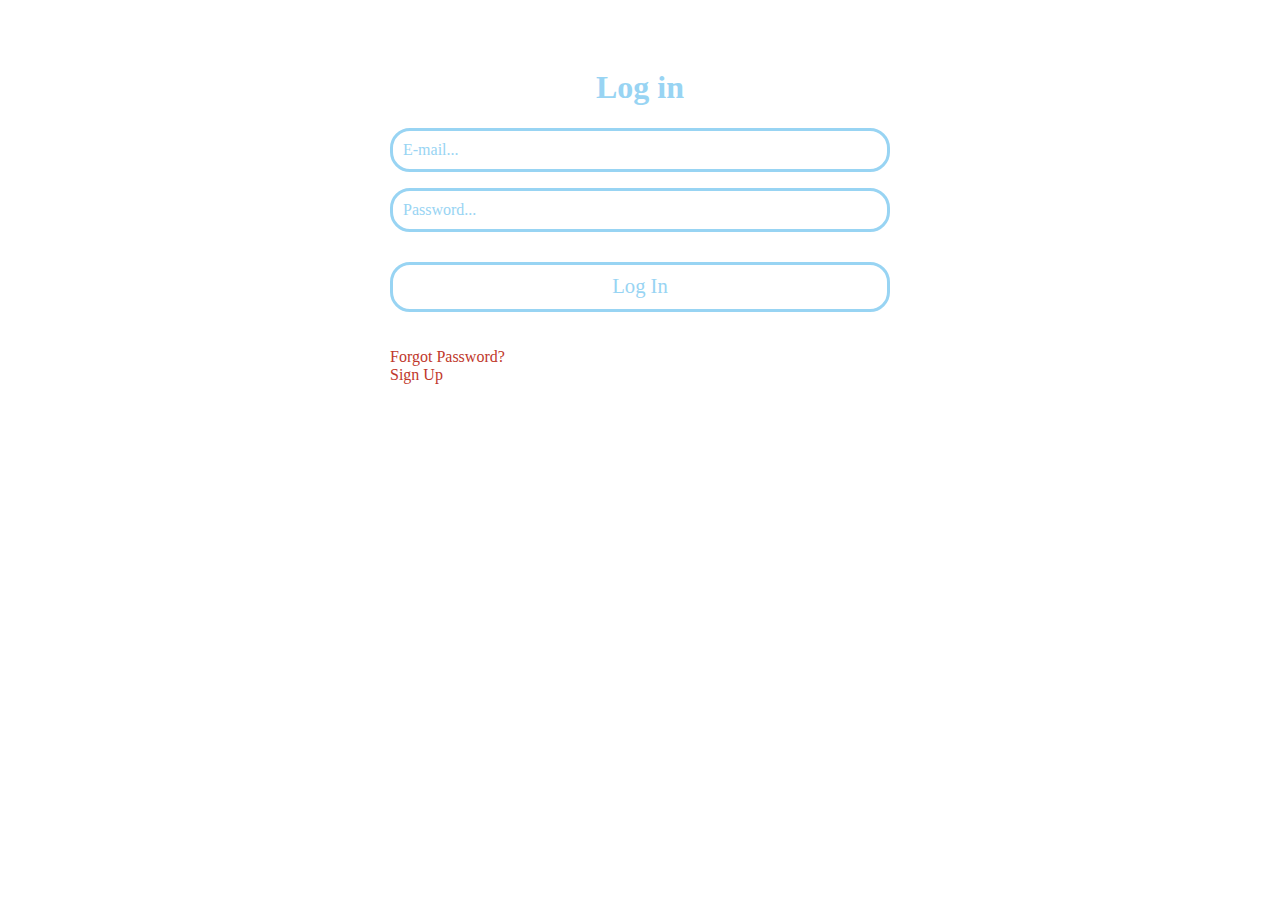
<file: test.html>
<!DOCTYPE HTML>
<html>
	<head>
		<title>Test - SmashDB</title>
		<meta name="description" content="Florida State University Database (COP4710) 
			Fall 2016 group project with Dr.Zhao."> 
		<meta name="keywords" content="FSU, Florida State University, Database, COP4710, 
			Games, Video Games, Smash Brothers, Smash Bros, Smash Bro, Nintendo, Wii U">
		<link rel="stylesheet" href="css/headerFooter.css">
		<link rel="stylesheet" href="css/login.css">
		<link rel="icon" href="assets/favicon.png">
		
		<script src="//code.jquery.com/jquery-1.10.2.js"></script>
			<script> 
			$(function(){
			  $("#header").load("headerFooter.html"); 
			});
		</script> 
	</head>
	
	<body>
		
		
		<!-- Log In Form -->
		<div class="loginForm">
			<form action="">
				<h1>Log in</h1>
				<p>
					<input type="email" id="email" placeholder="E-mail..."/>
				</p>
				<p>
					<input type="password" id="password" placeholder="Password..."/>
				</p>
				<input type="submit" value="Log In"><br><br>
				<a href="passwordReset.html">Forgot Password?</a><br>
				<a href="signUp.html">Sign Up</a><br>
			</form>
		</div>
		<!-- End of Log In Form -->
		

		
	</body>
</html>
</file>
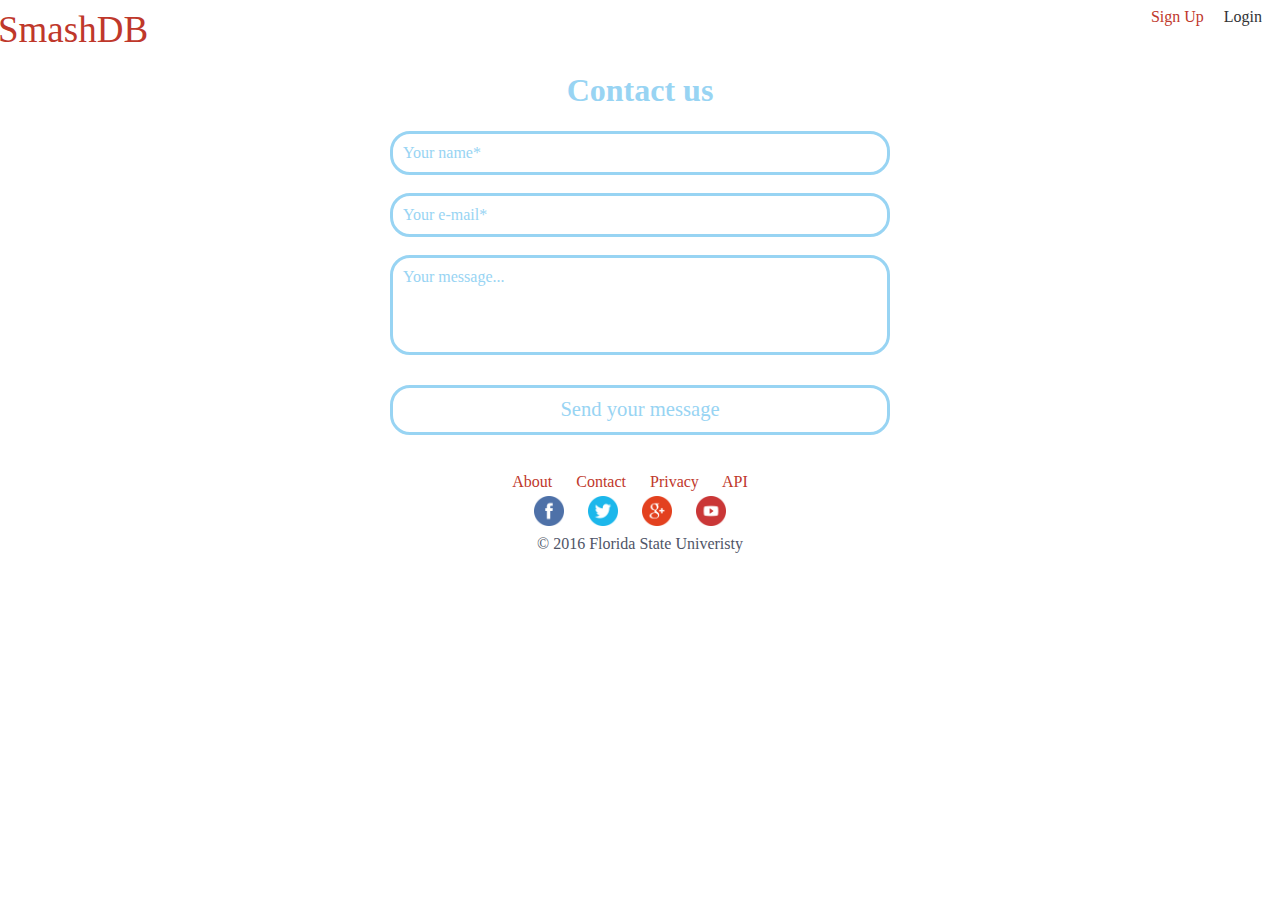
<file: SmashDB V1.0/contact.html>
<!DOCTYPE HTML>
<html>
	<head>
		<title>Contact - SmashDB</title>
		<meta name="description" content="Florida State University Database (COP4710) 
			Fall 2016 group project with Dr.Zhao."> 
		<meta name="keywords" content="FSU, Florida State University, Database, COP4710, 
			Games, Video Games, Smash Brothers, Smash Bros, Smash Bro, Nintendo, Wii U">
		<link rel="stylesheet" href="css/headerFooter.css">
		<link rel="stylesheet" href="css/contact.css">
		<link rel="icon" href="assets/favicon.png">
		
		<!--
		<script type="text/javascript" src="https://ajax.googleapis.com/ajax/libs/jquery/3.0.0/jquery.min.js"></script>
        <script type="text/javascript" src="https://cdnjs.cloudflare.com/ajax/libs/materialize/0.97.6/js/materialize.min.js"></script>
		<link rel="stylesheet" href="https://d3buy1gntgt1z5.cloudfront.net/static/lol_app/css/materialize.e3081b2a2c17.css">
		<link rel="stylesheet" href="https://fonts.googleapis.com/icon?family=Material+Icons">
		<link rel="stylesheet" href="https://maxcdn.bootstrapcdn.com/font-awesome/4.6.3/css/font-awesome.min.css">
		<link rel="stylesheet" href="https://cdnjs.cloudflare.com/ajax/libs/fullPage.js/2.8.1/jquery.fullPage.min.css">
		<link rel="stylesheet" href="https://d3buy1gntgt1z5.cloudfront.net/static/lol_app/css/landing.0883dcbf1f49.css">
		<link rel="stylesheet" href="https://d3buy1gntgt1z5.cloudfront.net/static/lol_app/css/dashboard/dashboard.4d2153d50494.css">
		<link rel="stylesheet" href="https://d3buy1gntgt1z5.cloudfront.net/static/lol_app/css/style.b336511af7d9.css">
		<script type="text/javascript" src="https://cdnjs.cloudflare.com/ajax/libs/fullPage.js/2.8.0/jquery.fullPage.min.js"></script>
		<script type="text/javascript" src="https://d3buy1gntgt1z5.cloudfront.net/static/lol_app/js/landing.1a8c57b321cf.js"></script>
		-->
	</head>
	
	<body>
		
		<div class="homeHeader">
			<!-- <a href="home.html"><img src="assets/logo.png" alt="logo" id="log"></a> -->
			<a href="home.html" id="logo">SmashDB</a>
			<a href="login.html" id="login">Login</a>
			<a href="signup.html" id="signup">Sign Up</a>
		</div> <!-- end of homeHeader -->

		<div id="form">
			<form id="gameForm" method="post">
				<h1>Contact us</h1>
					
				<div class="contactForm" id="nameForm">
					<input type="text" id="name" name="name" placeholder="Your name*"/>
					<br>
				</div>
					
				<div class="contactForm" id="emailForm">
					<input type="email" id="email" name="email" placeholder="Your e-mail*"/>
					<br>
				</div>
					
				<div class="contactForm" id="messageForm">
					<textarea id="message" name="message" placeholder="Your message..."></textarea>
				</div>
					
				<input type="submit" value="Send your message"><br><br>
			</form>
		</div> <!-- end of contact form -->
		
		<div class="homeFooter">
			<a href="about.html">About</a>
			<a href="contact.html">Contact</a>
			<a href="privacy.html">Privacy</a>
			<a href="api.html">API</a>
			<br>
			<div id="socialMedia">
				<a href=""><img src="assets/1.png" alt="facebook" height="30px" width="30px"/></a>
				<a href=""><img src="assets/2.png" alt="twitter" height="30px" width="30px"/></a>
				<a href=""><img src="assets/3.png" alt="google plus" height="30px" width="30px"/></a>
				<a href=""><img src="assets/4.png" alt="youtube" height="30px" width="30px"/></a>
			</div>
			&copy 2016 Florida State Univeristy
		</div> <!-- end of homeFooter -->
	</body>
</html>
</file>
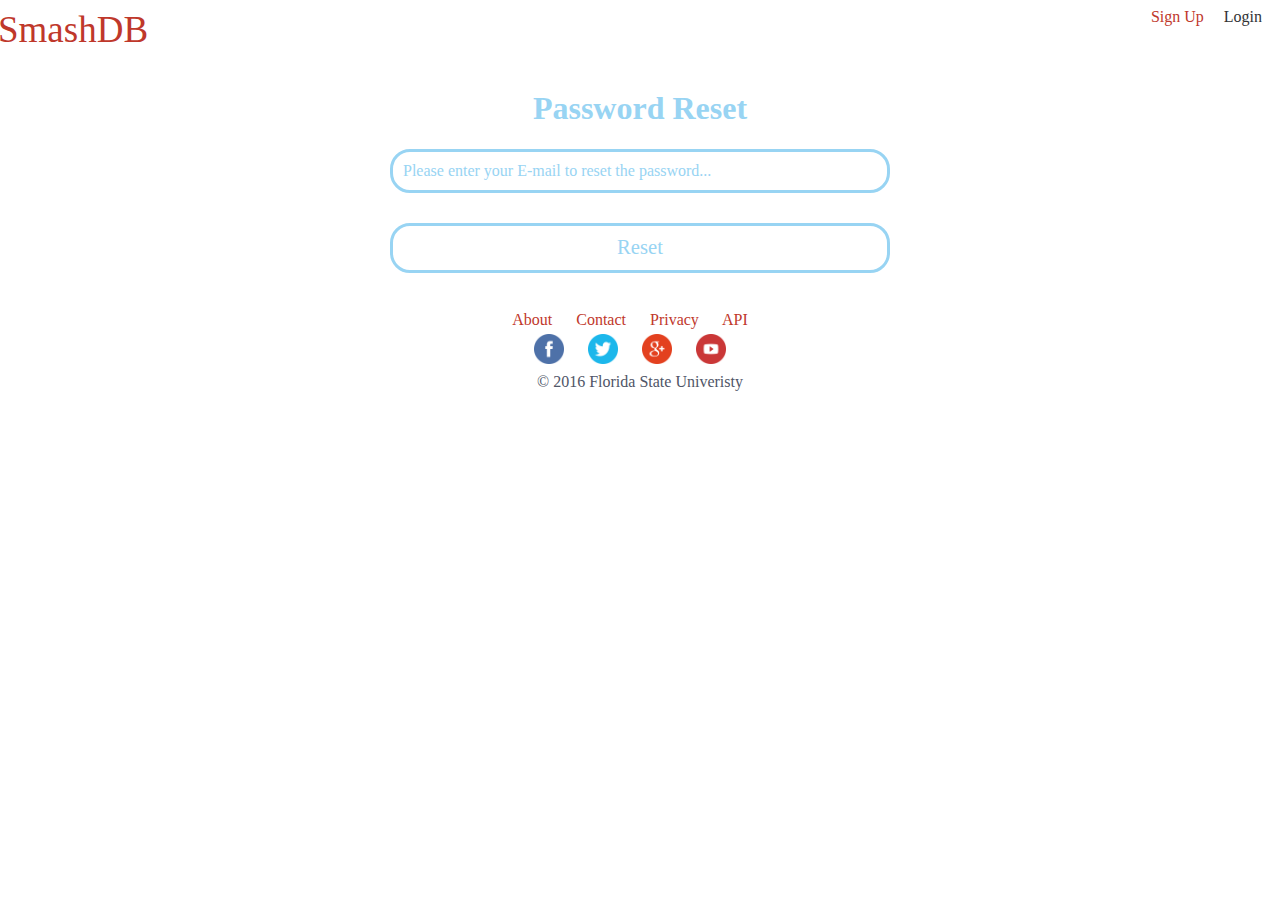
<file: SmashDB V1.0/passwordReset.html>
<!DOCTYPE HTML>
<html>
	<head>
		<title>Password Reset - SmashDB</title>
		<meta name="description" content="Florida State University Database (COP4710) 
			Fall 2016 group project with Dr.Zhao."> 
		<meta name="keywords" content="FSU, Florida State University, Database, COP4710, 
			Games, Video Games, Smash Brothers, Smash Bros, Smash Bro, Nintendo, Wii U">
		<link rel="stylesheet" href="css/headerFooter.css">
		<link rel="stylesheet" href="css/passwordReset.css">
		<link rel="icon" href="assets/favicon.png">
		
		<!--
		<script type="text/javascript" src="https://ajax.googleapis.com/ajax/libs/jquery/3.0.0/jquery.min.js"></script>
        <script type="text/javascript" src="https://cdnjs.cloudflare.com/ajax/libs/materialize/0.97.6/js/materialize.min.js"></script>
		<link rel="stylesheet" href="https://d3buy1gntgt1z5.cloudfront.net/static/lol_app/css/materialize.e3081b2a2c17.css">
		<link rel="stylesheet" href="https://fonts.googleapis.com/icon?family=Material+Icons">
		<link rel="stylesheet" href="https://maxcdn.bootstrapcdn.com/font-awesome/4.6.3/css/font-awesome.min.css">
		<link rel="stylesheet" href="https://cdnjs.cloudflare.com/ajax/libs/fullPage.js/2.8.1/jquery.fullPage.min.css">
		<link rel="stylesheet" href="https://d3buy1gntgt1z5.cloudfront.net/static/lol_app/css/landing.0883dcbf1f49.css">
		<link rel="stylesheet" href="https://d3buy1gntgt1z5.cloudfront.net/static/lol_app/css/dashboard/dashboard.4d2153d50494.css">
		<link rel="stylesheet" href="https://d3buy1gntgt1z5.cloudfront.net/static/lol_app/css/style.b336511af7d9.css">
		<script type="text/javascript" src="https://cdnjs.cloudflare.com/ajax/libs/fullPage.js/2.8.0/jquery.fullPage.min.js"></script>
		<script type="text/javascript" src="https://d3buy1gntgt1z5.cloudfront.net/static/lol_app/js/landing.1a8c57b321cf.js"></script>
		-->
	</head>
	
	<body>
		
		<div class="homeHeader">
			<!-- <a href="home.html"><img src="assets/logo.png" alt="logo" id="log"></a> -->
			<a href="home.html" id="logo">SmashDB</a>
			<a href="login.html" id="login">Login</a>
			<a href="signup.html" id="signup">Sign Up</a>
		</div> <!-- end of homeHeader -->

		<br>
		<div class="passwordReset">
			<form action="">
				<h1>Password Reset</h1>
				<input type="email" id="email" placeholder="Please enter your E-mail to reset the password..."/>
				<input type="submit" value="Reset"><br><br>
			</form>
		</div>
		
		<div class="homeFooter">
			<a href="about.html">About</a>
			<a href="contact.html">Contact</a>
			<a href="privacy.html">Privacy</a>
			<a href="api.html">API</a>
			<br>
			<div id="socialMedia">
				<a href=""><img src="assets/1.png" alt="facebook" height="30px" width="30px"/></a>
				<a href=""><img src="assets/2.png" alt="twitter" height="30px" width="30px"/></a>
				<a href=""><img src="assets/3.png" alt="google plus" height="30px" width="30px"/></a>
				<a href=""><img src="assets/4.png" alt="youtube" height="30px" width="30px"/></a>
			</div>
			&copy 2016 Florida State Univeristy
		</div> <!-- end of homeFooter -->
	</body>
</html>
</file>
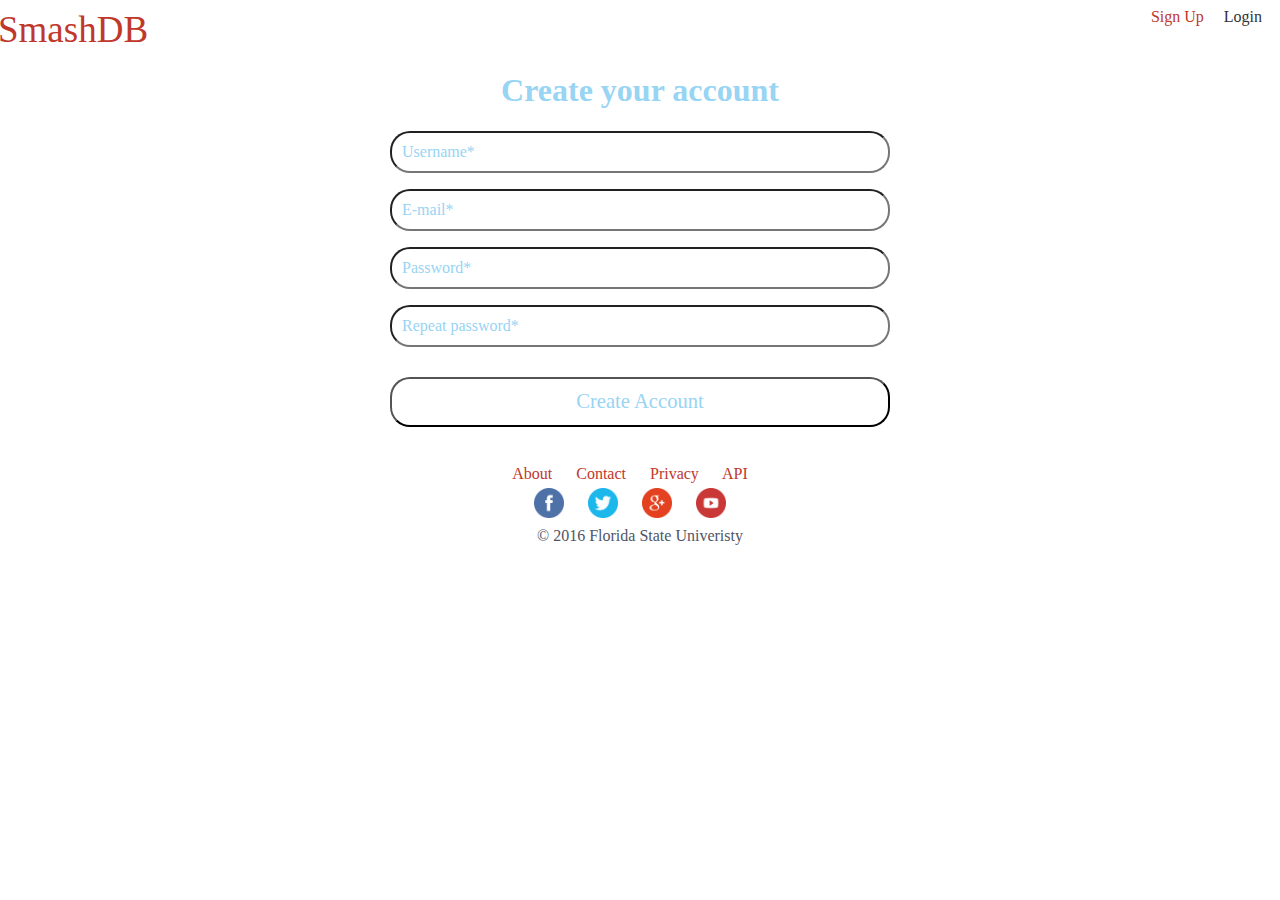
<file: SmashDB V1.0/signup.html>
<!DOCTYPE HTML>
<html>
	<head>
		<title>SmashDB</title>
		<meta name="description" content="Florida State University Database (COP4710) 
			Fall 2016 group project with Dr.Zhao."> 
		<meta name="keywords" content="FSU, Florida State University, Database, COP4710, 
			Games, Video Games, Smash Brothers, Smash Bros, Smash Bro, Nintendo, Wii U">
		<link rel="stylesheet" href="css/headerFooter.css">
		<link rel="stylesheet" href="css/signup.css">
		<link rel="icon" href="assets/favicon.png">
		
		<!--
		<script type="text/javascript" src="https://ajax.googleapis.com/ajax/libs/jquery/3.0.0/jquery.min.js"></script>
        <script type="text/javascript" src="https://cdnjs.cloudflare.com/ajax/libs/materialize/0.97.6/js/materialize.min.js"></script>
		<link rel="stylesheet" href="https://d3buy1gntgt1z5.cloudfront.net/static/lol_app/css/materialize.e3081b2a2c17.css">
		<link rel="stylesheet" href="https://fonts.googleapis.com/icon?family=Material+Icons">
		<link rel="stylesheet" href="https://maxcdn.bootstrapcdn.com/font-awesome/4.6.3/css/font-awesome.min.css">
		<link rel="stylesheet" href="https://cdnjs.cloudflare.com/ajax/libs/fullPage.js/2.8.1/jquery.fullPage.min.css">
		<link rel="stylesheet" href="https://d3buy1gntgt1z5.cloudfront.net/static/lol_app/css/landing.0883dcbf1f49.css">
		<link rel="stylesheet" href="https://d3buy1gntgt1z5.cloudfront.net/static/lol_app/css/dashboard/dashboard.4d2153d50494.css">
		<link rel="stylesheet" href="https://d3buy1gntgt1z5.cloudfront.net/static/lol_app/css/style.b336511af7d9.css">
		<script type="text/javascript" src="https://cdnjs.cloudflare.com/ajax/libs/fullPage.js/2.8.0/jquery.fullPage.min.js"></script>
		<script type="text/javascript" src="https://d3buy1gntgt1z5.cloudfront.net/static/lol_app/js/landing.1a8c57b321cf.js"></script>
		-->
	</head>
	
	<body>
		
		<div class="homeHeader">
			<!-- <a href="home.html"><img src="assets/logo.png" alt="logo" id="log"></a> -->
			<a href="home.html" id="logo">SmashDB</a>
			<a href="login.html" id="login">Login</a>
			<a href="signup.html" id="signup">Sign Up</a>
		</div> <!-- end of homeHeader -->
		
		<!-- Sign Up Form -->
		<div class="signupForm">
			<form action="">
				<h1>Create your account</h1>
				<p>
					<input type="text" placeholder="Username*"/>
				</p>
				<p>
					<input type="email" id="email" placeholder="E-mail*"/>
				</p>
				<p>
					<input type="password" id="password" placeholder="Password*"/>
				</p>
				<p>
					<input type="password" id="repeatPassword" placeholder="Repeat password*"/>
				</p>
				
				<input type="submit" value="Create Account"><br><br>					
			</form>
		</div>
		<!-- End of Sign Up Form -->
		
		<div class="homeFooter">
			<a href="about.html">About</a>
			<a href="contact.html">Contact</a>
			<a href="privacy.html">Privacy</a>
			<a href="api.html">API</a>
			<br>
			<div id="socialMedia">
				<a href=""><img src="assets/1.png" alt="facebook" height="30px" width="30px"/></a>
				<a href=""><img src="assets/2.png" alt="twitter" height="30px" width="30px"/></a>
				<a href=""><img src="assets/3.png" alt="google plus" height="30px" width="30px"/></a>
				<a href=""><img src="assets/4.png" alt="youtube" height="30px" width="30px"/></a>
			</div>
			&copy 2016 Florida State Univeristy
		</div> <!-- end of homeFooter -->
		
	</body>
</html>
</file>
<file: css/headerFooter.css>
/* header & footer css */

html
{
	min-height: 100%;
	min-width: 100%;
	-webkit-background-size: cover;
	-moz-background-size: cover;
	background-size: cover;
}

.homeHeader
{
	position: relative;
	margin: -10px;
	padding-top: 10px;
	padding-bottom: 13px;
	text-align: center;
	/*
	background:
		-webkit-linear-gradient(45deg, hsla(161, 96%, 43%, 1) 0%, hsla(161, 96%, 43%, 0) 70%),
		-webkit-linear-gradient(135deg, hsla(334, 95%, 43%, 1) 10%, hsla(334, 95%, 45%, 0) 80%),
		-webkit-linear-gradient(225deg, hsla(135, 98%, 43%, 1) 10%, hsla(135, 98%, 47%, 0) 80%),
		-webkit-linear-gradient(315deg, hsla(174, 91%, 43%, 1) 100%, hsla(174, 91%, 47%, 0) 70%);
	background:
		linear-gradient(45deg, hsla(161, 96%, 43%, 1) 0%, hsla(161, 96%, 43%, 0) 70%),
		linear-gradient(135deg, hsla(334, 95%, 43%, 1) 10%, hsla(334, 95%, 45%, 0) 80%),
		linear-gradient(225deg, hsla(135, 98%, 43%, 1) 10%, hsla(135, 98%, 47%, 0) 80%),
		linear-gradient(315deg, hsla(174, 91%, 43%, 1) 100%, hsla(174, 91%, 47%, 0) 70%);
		*/
}

a#logo
{
	float: left;
	font-size: 37px;
}


#login 
{
	float: right;
}

#signup
{
	float: right;
}

a#login
{
	color: #313235; /* login link color*/
}

.homeFooter
{
	position: relative;
	margin-top: 9px;
	padding-top: 10px;
	padding-bottom: 20px;
	margin: -8px;
	bottom: 0;
	left: 0;
	right: 0;
	text-align: center;
	color: #4f5567;
	
	/*
	background:
		-webkit-linear-gradient(45deg, hsla(161, 96%, 43%, 1) 0%, hsla(161, 96%, 43%, 0) 70%),
		-webkit-linear-gradient(135deg, hsla(334, 95%, 43%, 1) 10%, hsla(334, 95%, 45%, 0) 80%),
		-webkit-linear-gradient(225deg, hsla(135, 98%, 43%, 1) 10%, hsla(135, 98%, 47%, 0) 80%),
		-webkit-linear-gradient(315deg, hsla(174, 91%, 43%, 1) 100%, hsla(174, 91%, 47%, 0) 70%);
	background:
		linear-gradient(45deg, hsla(161, 96%, 43%, 1) 0%, hsla(161, 96%, 43%, 0) 70%),
		linear-gradient(135deg, hsla(334, 95%, 43%, 1) 10%, hsla(334, 95%, 45%, 0) 80%),
		linear-gradient(225deg, hsla(135, 98%, 43%, 1) 10%, hsla(135, 98%, 47%, 0) 80%),
		linear-gradient(315deg, hsla(174, 91%, 43%, 1) 100%, hsla(174, 91%, 47%, 0) 70%);
		*/
}

#socialMedia 
{
	padding: 5px 0px 5px 0px;
}

a
{
	text-decoration: none; /* Remove underscore from links */
	padding-right: 20px; /* Spacing between links */
	color: #bf382b; /* All links' color except login link */
}
</file>
<file: css/login.css>
/* login css*/

/*http://codepen.io/anon/pen/OMMOaO/*/
#contactLabel {
	font-weight: normal;
	font-size: 4em;
	font-family: 'Raleway', sans-serif;
	margin: 0 auto;
	margin-top: 30px;
	width: 500px;
	color: #98d4f3;
	text-align: center;
}

form{
	margin: 0 auto;
	width: 500px;
	padding-top: 40px;
	color: white;
	position: relative;
}

label, textarea, input{
	display: block;	
}

input, textarea{
	width: 500px;	
	border-radius: 20px;
	outline: none;
	padding: 10px;
	font-family: 'Sniglet', cursive;
	font-size: 1em;
	color: #676767;
	transition: border 0.5s;
	-webkit-transition: border 0.5s;
	-moz-transition: border 0.5s;
	-o-transition: border 0.5s;
	border: solid 3px #98d4f3;	
	-webkit-box-sizing:border-box;
	-moz-box-sizing:border-box;
	box-sizing:border-box;
	
}

select {
	margin-bottom: 50px;
	display: block;
	margin: 0 auto;
	border: none;
	border: 3px solid #98d4f3;
	border-radius: 20px;
	outline: none;
	padding: 10px;
	color: #676767;
	text-align: center;
}

textarea{
	height: 100px;	
	resize: none; 
	overflow: auto;
}
input[type="submit"]{
	background-color: white;
	color: #98d4f3;
	height: 50px;
	cursor: pointer;
	margin-top: 30px;
	font-size: 1.29em;
	font-family: 'Sniglet', cursive;
	-webkit-transition: background-color 0.5s;
	-moz-transition: background-color 0.5s;
	-o-transition: background-color 0.5s;
	transition: background-color 0.5s;
}
input[type="submit"]:hover{
	background-color: #e58f0e;
	
}
label{
	color: #98d4f3;
	font-size: 1.5em;
	margin-top: 20px;
	padding-left: 20px;
}

h1 {
	color: #98d4f3;
	text-align: center;
}

.signUpForm {
	background-color: #dee2e8;
	border-radius: 1.0em;
	width: 600px;
	height: 640px;
	margin: auto;
	border: none;
	border: 2px solid #06090f;
	position: absolute;
	top: 0;
	right: 0;
	left: 0;
	bottom: 0;
}

#formSwitch {
	margin-bottom: 0px;
	margin-top: 0px;
	border: none;
}
#logInForm {
	display: inline-block;
	border: 1px solid #41873f;
	padding: 25px 55px 25px 55px; /* top right bottom left */
	font-size: 35px;
	color: #ad1643;
	margin-left: 25px;
	border-radius: 0.2em;
}
#signUpForm {
	display: inline-block;
	border: 1px solid #41873f;
	padding: 25px 55px 25px 55px;
	font-size: 35px;
	color: #ad1643;
	border-radius: 0.2em;
}

hr {
	display: block;
	height: 1px;
	border: 0;
	border-top: 1px solid #ccc;
	margin: 1em 0;
	padding: 0;
	width: 100%;
}

/* http://stackoverflow.com/questions/2610497/change-an-inputs-html5-placeholder-color-with-css */
::-webkit-input-placeholder { /* WebKit, Blink, Edge */
    color:  #98d4f3;
}
:-moz-placeholder { /* Mozilla Firefox 4 to 18 */
   color:   #98d4f3;
   opacity:  1;
}
::-moz-placeholder { /* Mozilla Firefox 19+ */
   color:   #98d4f3;
   opacity:  1;
}
:-ms-input-placeholder { /* Internet Explorer 10-11 */
   color:   #98d4f3;
}

.passwordReset {
	text-align: center;
	margin: 0 auto;
}
</file>
<file: SmashDB V1.0/css/headerFooter.css>
/* header & footer css */

html
{
	min-height: 100%;
	min-width: 100%;
	-webkit-background-size: cover;
	-moz-background-size: cover;
	background-size: cover;
}

.homeHeader
{
	position: relative;
	margin: -10px;
	padding-top: 10px;
	padding-bottom: 13px;
	text-align: center;
	/*
	background:
		-webkit-linear-gradient(45deg, hsla(161, 96%, 43%, 1) 0%, hsla(161, 96%, 43%, 0) 70%),
		-webkit-linear-gradient(135deg, hsla(334, 95%, 43%, 1) 10%, hsla(334, 95%, 45%, 0) 80%),
		-webkit-linear-gradient(225deg, hsla(135, 98%, 43%, 1) 10%, hsla(135, 98%, 47%, 0) 80%),
		-webkit-linear-gradient(315deg, hsla(174, 91%, 43%, 1) 100%, hsla(174, 91%, 47%, 0) 70%);
	background:
		linear-gradient(45deg, hsla(161, 96%, 43%, 1) 0%, hsla(161, 96%, 43%, 0) 70%),
		linear-gradient(135deg, hsla(334, 95%, 43%, 1) 10%, hsla(334, 95%, 45%, 0) 80%),
		linear-gradient(225deg, hsla(135, 98%, 43%, 1) 10%, hsla(135, 98%, 47%, 0) 80%),
		linear-gradient(315deg, hsla(174, 91%, 43%, 1) 100%, hsla(174, 91%, 47%, 0) 70%);
		*/
}

a#logo
{
	float: left;
	font-size: 37px;
}


#login 
{
	float: right;
}

#signup
{
	float: right;
}

a#login
{
	color: #313235; /* login link color*/
}

.homeFooter
{
	position: relative;
	margin-top: 9px;
	padding-top: 10px;
	padding-bottom: 20px;
	margin: -8px;
	bottom: 0;
	left: 0;
	right: 0;
	text-align: center;
	color: #4f5567;
	
	/*
	background:
		-webkit-linear-gradient(45deg, hsla(161, 96%, 43%, 1) 0%, hsla(161, 96%, 43%, 0) 70%),
		-webkit-linear-gradient(135deg, hsla(334, 95%, 43%, 1) 10%, hsla(334, 95%, 45%, 0) 80%),
		-webkit-linear-gradient(225deg, hsla(135, 98%, 43%, 1) 10%, hsla(135, 98%, 47%, 0) 80%),
		-webkit-linear-gradient(315deg, hsla(174, 91%, 43%, 1) 100%, hsla(174, 91%, 47%, 0) 70%);
	background:
		linear-gradient(45deg, hsla(161, 96%, 43%, 1) 0%, hsla(161, 96%, 43%, 0) 70%),
		linear-gradient(135deg, hsla(334, 95%, 43%, 1) 10%, hsla(334, 95%, 45%, 0) 80%),
		linear-gradient(225deg, hsla(135, 98%, 43%, 1) 10%, hsla(135, 98%, 47%, 0) 80%),
		linear-gradient(315deg, hsla(174, 91%, 43%, 1) 100%, hsla(174, 91%, 47%, 0) 70%);
		*/
}

#socialMedia 
{
	padding: 5px 0px 5px 0px;
}

a
{
	text-decoration: none; /* Remove underscore from links */
	padding-right: 20px; /* Spacing between links */
	color: #bf382b; /* All links' color except login link */
}
</file>
<file: SmashDB V1.0/css/contact.css>
/* contact css */

/*http://codepen.io/anon/pen/OMMOaO/*/
#contactLabel {
	font-weight: normal;
	font-size: 4em;
	font-family: 'Raleway', sans-serif;
	margin: 0 auto;
	margin-top: 30px;
	width: 500px;
	color: #98d4f3;
	text-align: center;
}

form{
	margin: 0 auto;
	width: 500px;
	padding-top: 40px;
	color: white;
	position: relative;
}

label, textarea, input{
	display: block;	
}

input, textarea{
	width: 500px;	
	border-radius: 20px;
	outline: none;
	padding: 10px;
	font-family: 'Sniglet', cursive;
	font-size: 1em;
	color: #676767;
	transition: border 0.5s;
	-webkit-transition: border 0.5s;
	-moz-transition: border 0.5s;
	-o-transition: border 0.5s;
	border: solid 3px #98d4f3;	
	-webkit-box-sizing:border-box;
	-moz-box-sizing:border-box;
	box-sizing:border-box;
	
}

select {
	margin-bottom: 50px;
	display: block;
	margin: 0 auto;
	border: none;
	border: 3px solid #98d4f3;
	border-radius: 20px;
	outline: none;
	padding: 10px;
	color: #676767;
	text-align: center;
}

textarea{
	height: 100px;	
	resize: none; 
	overflow: auto;
}
input[type="submit"]{
	background-color: white;
	color: #98d4f3;
	height: 50px;
	cursor: pointer;
	margin-top: 30px;
	font-size: 1.29em;
	font-family: 'Sniglet', cursive;
	-webkit-transition: background-color 0.5s;
	-moz-transition: background-color 0.5s;
	-o-transition: background-color 0.5s;
	transition: background-color 0.5s;
}
input[type="submit"]:hover{
	background-color: #e58f0e;
	
}
label{
	color: #98d4f3;
	font-size: 1.5em;
	margin-top: 20px;
	padding-left: 20px;
}

h1 {
	color: #98d4f3;
	text-align: center;
}

.signUpForm {
	background-color: #dee2e8;
	border-radius: 1.0em;
	width: 600px;
	height: 640px;
	margin: auto;
	border: none;
	border: 2px solid #06090f;
	position: absolute;
	top: 0;
	right: 0;
	left: 0;
	bottom: 0;
}

#formSwitch {
	margin-bottom: 0px;
	margin-top: 0px;
	border: none;
}
#logInForm {
	display: inline-block;
	border: 1px solid #41873f;
	padding: 25px 55px 25px 55px; /* top right bottom left */
	font-size: 35px;
	color: #ad1643;
	margin-left: 25px;
	border-radius: 0.2em;
}
#signUpForm {
	display: inline-block;
	border: 1px solid #41873f;
	padding: 25px 55px 25px 55px;
	font-size: 35px;
	color: #ad1643;
	border-radius: 0.2em;
}

hr {
	display: block;
	height: 1px;
	border: 0;
	border-top: 1px solid #ccc;
	margin: 1em 0;
	padding: 0;
	width: 100%;
}

/* http://stackoverflow.com/questions/2610497/change-an-inputs-html5-placeholder-color-with-css */
::-webkit-input-placeholder { /* WebKit, Blink, Edge */
    color:  #98d4f3;
}
:-moz-placeholder { /* Mozilla Firefox 4 to 18 */
   color:   #98d4f3;
   opacity:  1;
}
::-moz-placeholder { /* Mozilla Firefox 19+ */
   color:   #98d4f3;
   opacity:  1;
}
:-ms-input-placeholder { /* Internet Explorer 10-11 */
   color:   #98d4f3;
}

.passwordReset {
	text-align: center;
	margin: 0 auto;
}
</file>
<file: SmashDB V1.0/css/signup.css>
/* Sign up css*/

form{
	margin: 0 auto;
	width: 500px;
	padding-top: 40px;
	color: white;
	position: relative;
}

label, textarea, input{
	display: block;	
}

input, textarea{
	width: 500px;	
	border-radius: 20px;
	outline: none;
	padding: 10px;
	font-family: 'Sniglet', cursive;
	font-size: 1em;
	color: #676767;
	transition: border 0.5s;
	-webkit-transition: border 0.5s;
	-moz-transition: border 0.5s;
	-o-transition: border 0.5s;
	/*border: solid 3px #98d4f3; */
	
	border:
	solid 3px 
		-webkit-linear-gradient(45deg, hsla(161, 96%, 43%, 1) 0%, hsla(161, 96%, 43%, 0) 70%),
		-webkit-linear-gradient(135deg, hsla(334, 95%, 43%, 1) 10%, hsla(334, 95%, 45%, 0) 80%),
		-webkit-linear-gradient(225deg, hsla(135, 98%, 43%, 1) 10%, hsla(135, 98%, 47%, 0) 80%),
		-webkit-linear-gradient(315deg, hsla(174, 91%, 43%, 1) 100%, hsla(174, 91%, 47%, 0) 70%);
	border:
		linear-gradient(45deg, hsla(161, 96%, 43%, 1) 0%, hsla(161, 96%, 43%, 0) 70%),
		linear-gradient(135deg, hsla(334, 95%, 43%, 1) 10%, hsla(334, 95%, 45%, 0) 80%),
		linear-gradient(225deg, hsla(135, 98%, 43%, 1) 10%, hsla(135, 98%, 47%, 0) 80%),
		linear-gradient(315deg, hsla(174, 91%, 43%, 1) 100%, hsla(174, 91%, 47%, 0) 70%);	
		
	-webkit-box-sizing:border-box;
	-moz-box-sizing:border-box;
	box-sizing:border-box;
	
}

/*
	border:
		-webkit-linear-gradient(45deg, hsla(161, 96%, 43%, 1) 0%, hsla(161, 96%, 43%, 0) 70%),
		-webkit-linear-gradient(135deg, hsla(334, 95%, 43%, 1) 10%, hsla(334, 95%, 45%, 0) 80%),
		-webkit-linear-gradient(225deg, hsla(135, 98%, 43%, 1) 10%, hsla(135, 98%, 47%, 0) 80%),
		-webkit-linear-gradient(315deg, hsla(174, 91%, 43%, 1) 100%, hsla(174, 91%, 47%, 0) 70%);
	border:
		linear-gradient(45deg, hsla(161, 96%, 43%, 1) 0%, hsla(161, 96%, 43%, 0) 70%),
		linear-gradient(135deg, hsla(334, 95%, 43%, 1) 10%, hsla(334, 95%, 45%, 0) 80%),
		linear-gradient(225deg, hsla(135, 98%, 43%, 1) 10%, hsla(135, 98%, 47%, 0) 80%),
		linear-gradient(315deg, hsla(174, 91%, 43%, 1) 100%, hsla(174, 91%, 47%, 0) 70%);
*/
input[type="submit"]
{
	background-color: white;
	color: #98d4f3;
	height: 50px;
	cursor: pointer;
	margin-top: 30px;
	font-size: 1.29em;
	font-family: 'Sniglet', cursive;
	-webkit-transition: background-color 0.5s;
	-moz-transition: background-color 0.5s;
	-o-transition: background-color 0.5s;
	transition: background-color 0.5s;
}
input[type="submit"]:hover{
	background-color: #e58f0e;
	
}


h1 {
	color: #98d4f3;
	text-align: center;
}




/* change placeholder color for input fields */
/* http://stackoverflow.com/questions/2610497/change-an-inputs-html5-placeholder-color-with-css */
::-webkit-input-placeholder { /* WebKit, Blink, Edge */
    color:  #98d4f3;
}
:-moz-placeholder { /* Mozilla Firefox 4 to 18 */
   color:   #98d4f3;
   opacity:  1;
}
::-moz-placeholder { /* Mozilla Firefox 19+ */
   color:   #98d4f3;
   opacity:  1;
}
:-ms-input-placeholder { /* Internet Explorer 10-11 */
   color:   #98d4f3;
}
</file>
<file: SmashDB V1.0/css/passwordReset.css>
/* login css*/

/*http://codepen.io/anon/pen/OMMOaO/*/
#contactLabel {
	font-weight: normal;
	font-size: 4em;
	font-family: 'Raleway', sans-serif;
	margin: 0 auto;
	margin-top: 30px;
	width: 500px;
	color: #98d4f3;
	text-align: center;
}

form{
	margin: 0 auto;
	width: 500px;
	padding-top: 40px;
	color: white;
	position: relative;
}

label, textarea, input{
	display: block;	
}

input, textarea{
	width: 500px;	
	border-radius: 20px;
	outline: none;
	padding: 10px;
	font-family: 'Sniglet', cursive;
	font-size: 1em;
	color: #676767;
	transition: border 0.5s;
	-webkit-transition: border 0.5s;
	-moz-transition: border 0.5s;
	-o-transition: border 0.5s;
	border: solid 3px #98d4f3;	
	-webkit-box-sizing:border-box;
	-moz-box-sizing:border-box;
	box-sizing:border-box;
	
}

select {
	margin-bottom: 50px;
	display: block;
	margin: 0 auto;
	border: none;
	border: 3px solid #98d4f3;
	border-radius: 20px;
	outline: none;
	padding: 10px;
	color: #676767;
	text-align: center;
}

textarea{
	height: 100px;	
	resize: none; 
	overflow: auto;
}
input[type="submit"]{
	background-color: white;
	color: #98d4f3;
	height: 50px;
	cursor: pointer;
	margin-top: 30px;
	font-size: 1.29em;
	font-family: 'Sniglet', cursive;
	-webkit-transition: background-color 0.5s;
	-moz-transition: background-color 0.5s;
	-o-transition: background-color 0.5s;
	transition: background-color 0.5s;
}
input[type="submit"]:hover{
	background-color: #e58f0e;
	
}
label{
	color: #98d4f3;
	font-size: 1.5em;
	margin-top: 20px;
	padding-left: 20px;
}

h1 {
	color: #98d4f3;
	text-align: center;
}

.signUpForm {
	background-color: #dee2e8;
	border-radius: 1.0em;
	width: 600px;
	height: 640px;
	margin: auto;
	border: none;
	border: 2px solid #06090f;
	position: absolute;
	top: 0;
	right: 0;
	left: 0;
	bottom: 0;
}

#formSwitch {
	margin-bottom: 0px;
	margin-top: 0px;
	border: none;
}
#logInForm {
	display: inline-block;
	border: 1px solid #41873f;
	padding: 25px 55px 25px 55px; /* top right bottom left */
	font-size: 35px;
	color: #ad1643;
	margin-left: 25px;
	border-radius: 0.2em;
}
#signUpForm {
	display: inline-block;
	border: 1px solid #41873f;
	padding: 25px 55px 25px 55px;
	font-size: 35px;
	color: #ad1643;
	border-radius: 0.2em;
}

hr {
	display: block;
	height: 1px;
	border: 0;
	border-top: 1px solid #ccc;
	margin: 1em 0;
	padding: 0;
	width: 100%;
}

/* http://stackoverflow.com/questions/2610497/change-an-inputs-html5-placeholder-color-with-css */
::-webkit-input-placeholder { /* WebKit, Blink, Edge */
    color:  #98d4f3;
}
:-moz-placeholder { /* Mozilla Firefox 4 to 18 */
   color:   #98d4f3;
   opacity:  1;
}
::-moz-placeholder { /* Mozilla Firefox 19+ */
   color:   #98d4f3;
   opacity:  1;
}
:-ms-input-placeholder { /* Internet Explorer 10-11 */
   color:   #98d4f3;
}

.passwordReset {
	text-align: center;
	margin: 0 auto;
}
</file>
